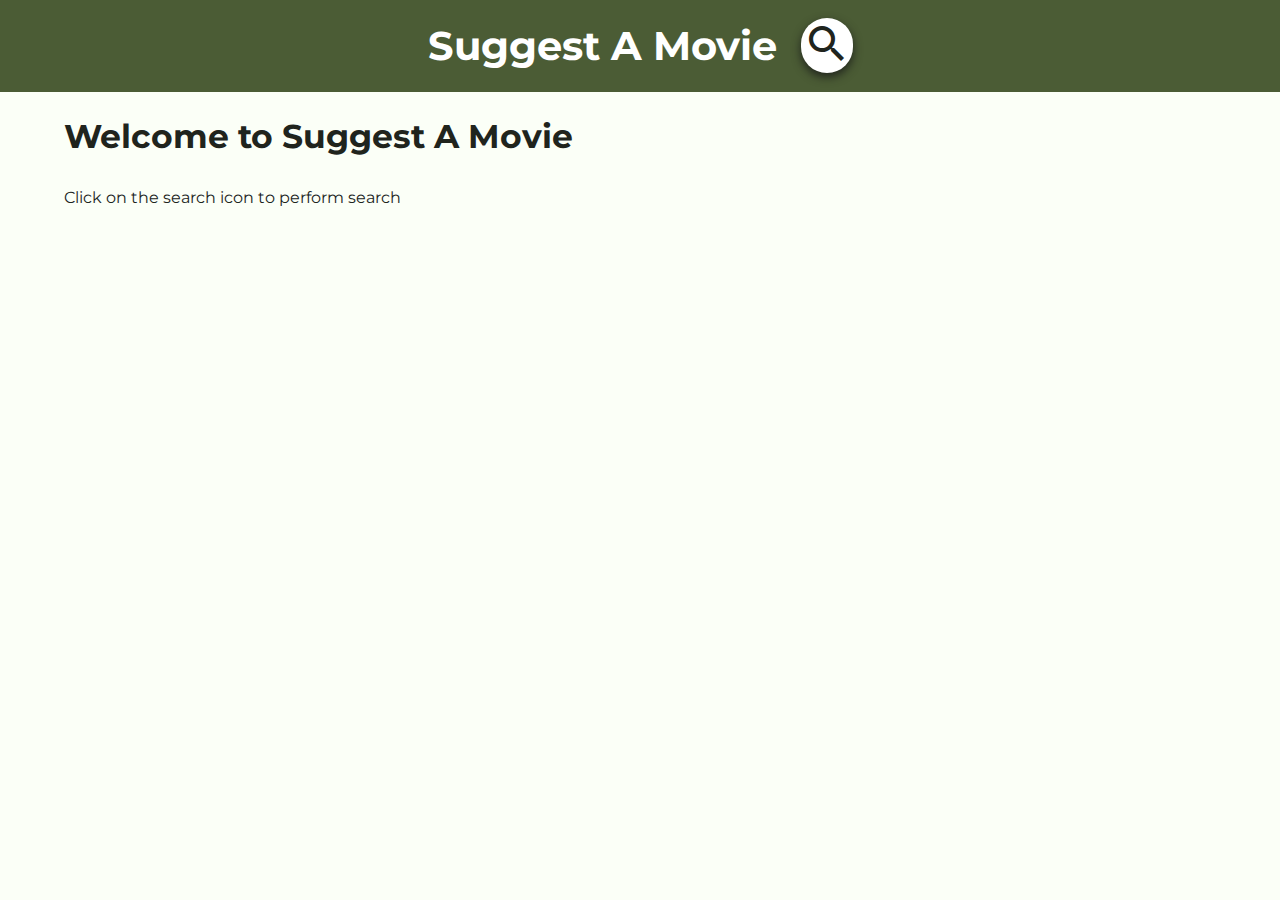
<file: index.html>
<!DOCTYPE html>
<html lang="en">
  <head>
    <meta charset="UTF-8" />
    <meta http-equiv="X-UA-Compatible" content="IE=edge" />
    <meta name="viewport" content="width=device-width, initial-scale=1.0" />
    <title>Movie Search Home Page</title>
    <link rel="stylesheet" href="./css/main.css" />
    <!-- Add all the link and meta tags and google font css -->
    <link href="https://fonts.googleapis.com/icon?family=Material+Icons" rel="stylesheet"/>
    <link rel="stylesheet" href="https://fonts.googleapis.com/css2?family=Montserrat:ital,wght@0,300;0,400;0,500;0,600;0,700;0,800;1,300;1,400;1,500;1,600;1,700;1,800&display=swap">
    <link rel="manifest" href="manifest.json" />
    <meta name="theme-color" content="#4b5c35" />
    <meta name="apple-mobile-web-app-status-bar" content="#4b5c35" />
    <link rel="apple-touch-icon" sizes="180x180" href="/img/apple-touch-icon.png" />
    <link rel="icon" type="image/png" sizes="32x32" href="/img/favicon-32x32.png" />
    <link rel="icon" type="image/png" sizes="16x16" href="/img/favicon-16x16.png" />
    <link rel="mask-icon" href="/safari-pinned-tab.svg" color="#5bbad5" />
    <meta name="msapplication-TileColor" content="#da532c" />
    <meta name="theme-color" content="#ffffff" />
  </head>
  <body id="home">
    <div class="container">
      <header class="masthead">
        <h1>Suggest A Movie</h1>
        <button id="btnSearchHeader">
					<span class="material-icons">search</span> 
				</button>
      </header>
      <main>
        <div class="overlay">
        <section class="searchArea">
            <form id="searchForm" name="searchForm">
              <button id="btnSearch" type="submit">
                <span class="material-icons">search</span>
              </button>
              <label class="screen-reader-text" for="inputSearch">Search</label>
              <input type="search" id="inputSearch" name="inputSearch" value="" placeholder="Search"/>
                      <button id="btnClose" type="button">
                        <span class="material-icons">close</span> 
                      </button>
            </form>
          </section>
        </div>
        <section class="titleArea">
          <!-- messages and page titles -->
					<h2>Welcome to Suggest A Movie</h2>
					<p>Click on the search icon to perform search</p>
        </section>
        <section class="contentArea">
          <!-- list would be the list of matching searches OR the movie cards -->
          <h4>Prior search terms:</h4>
          <ul></ul>
        </section>
      </main>
    </div>
    <script src="./js/app.js" defer></script>
  </body>
</html>
</file>
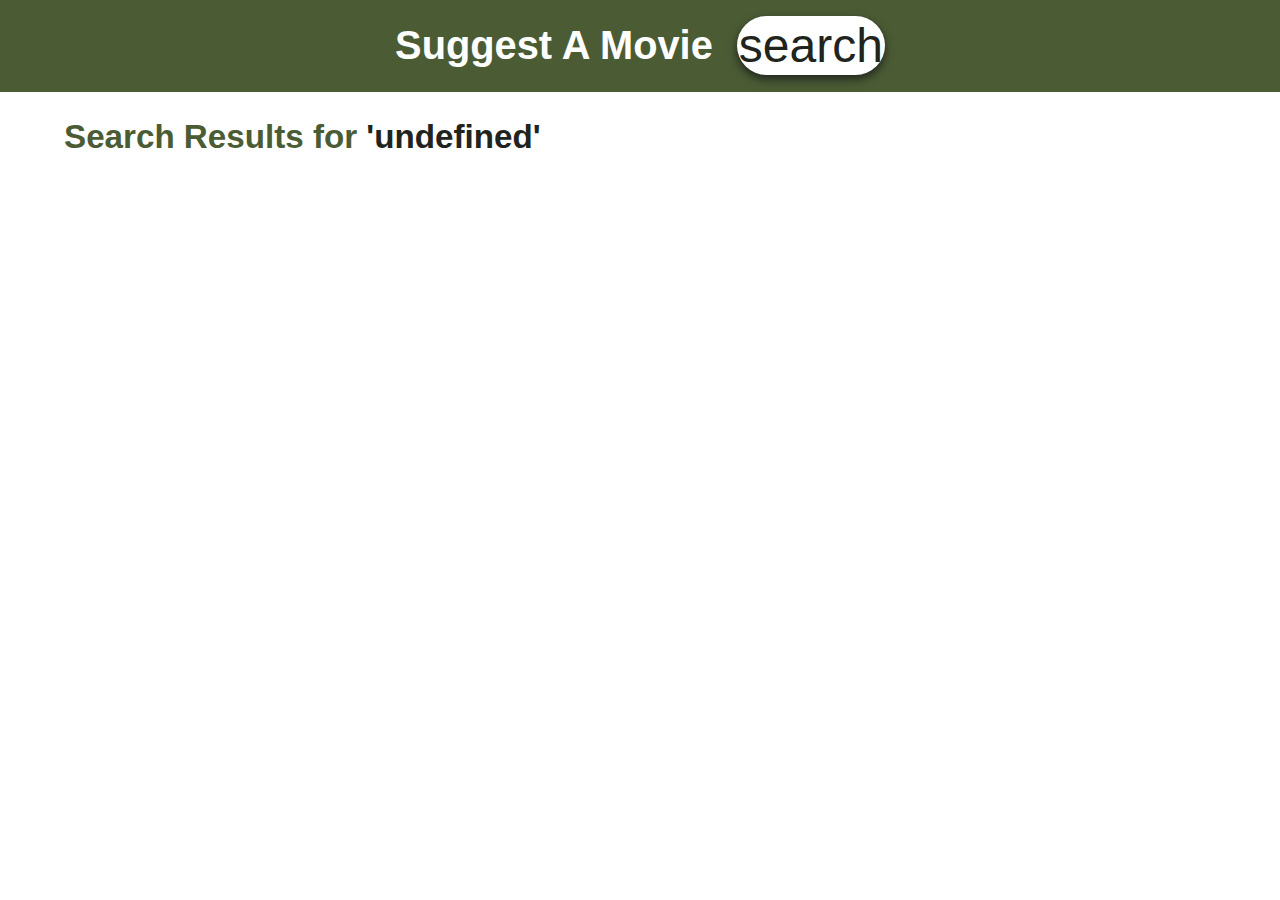
<file: results.html>
<!DOCTYPE html>
<html lang="en">
  <head>
    <meta charset="UTF-8" />
    <meta http-equiv="X-UA-Compatible" content="IE=edge" />
    <meta name="viewport" content="width=device-width, initial-scale=1.0" />
    <title>Movie Search Home Page</title>
    <link rel="stylesheet" href="./css/main.css" />
    <!-- Add all the link and meta tags and google font css -->
    <link
      href="https://fonts.googleapis.com/icon?family=Material+Icons"
      rel="stylesheet"
    />
    <link
      rel="stylesheet"
      href="https://fonts.googleapis.com/css2?family=Montserrat:ital,wght@0,300;0,400;0,500;0,600;0,700;0,800;1,300;1,400;1,500;1,600;1,700;1,800&display=swap"
    />
    <link rel="manifest" href="manifest.json" />
    <meta name="theme-color" content="#4b5c35" />
    <meta name="apple-mobile-web-app-status-bar" content="#96a882" />
    <link
      rel="apple-touch-icon"
      sizes="180x180"
      href="/img/apple-touch-icon.png"
    />
    <link
      rel="icon"
      type="image/png"
      sizes="32x32"
      href="/img/favicon-32x32.png"
    />
    <link
      rel="icon"
      type="image/png"
      sizes="16x16"
      href="/img/favicon-16x16.png"
    />
    <link rel="mask-icon" href="/safari-pinned-tab.svg" color="#5bbad5" />
    <meta name="msapplication-TileColor" content="#da532c" />
    <meta name="theme-color" content="#ffffff" />
  </head>
  <body id="results">
    <div class="container">
      <header class="masthead">
        <h1>Suggest A Movie</h1>
        <button id="btnSearchHeader">
          <span class="material-icons">search</span>
        </button>
      </header>
      <main>
        <div class="overlay">
          <section class="searchArea">
            <form id="searchForm" name="searchForm">
              <button id="btnSearch" type="submit">
                <span class="material-icons">search</span>
              </button>
              <label class="screen-reader-text" for="inputSearch">Search</label>
              <input
                type="search"
                id="inputSearch"
                name="inputSearch"
                value=""
                placeholder="Search"
              />
              <button id="btnClose" type="button">
                <span class="material-icons">close</span>
              </button>
            </form>
          </section>
        </div>
        <section class="titleArea">
          <!-- messages and page titles -->
          <h2></h2>
        </section>
        <section class="contentArea">
          <!-- list would be the list of matching searches OR the movie cards -->
        </section>
      </main>
    </div>
    <script src="./js/app.js" defer></script>
  </body>
</html>
</file>
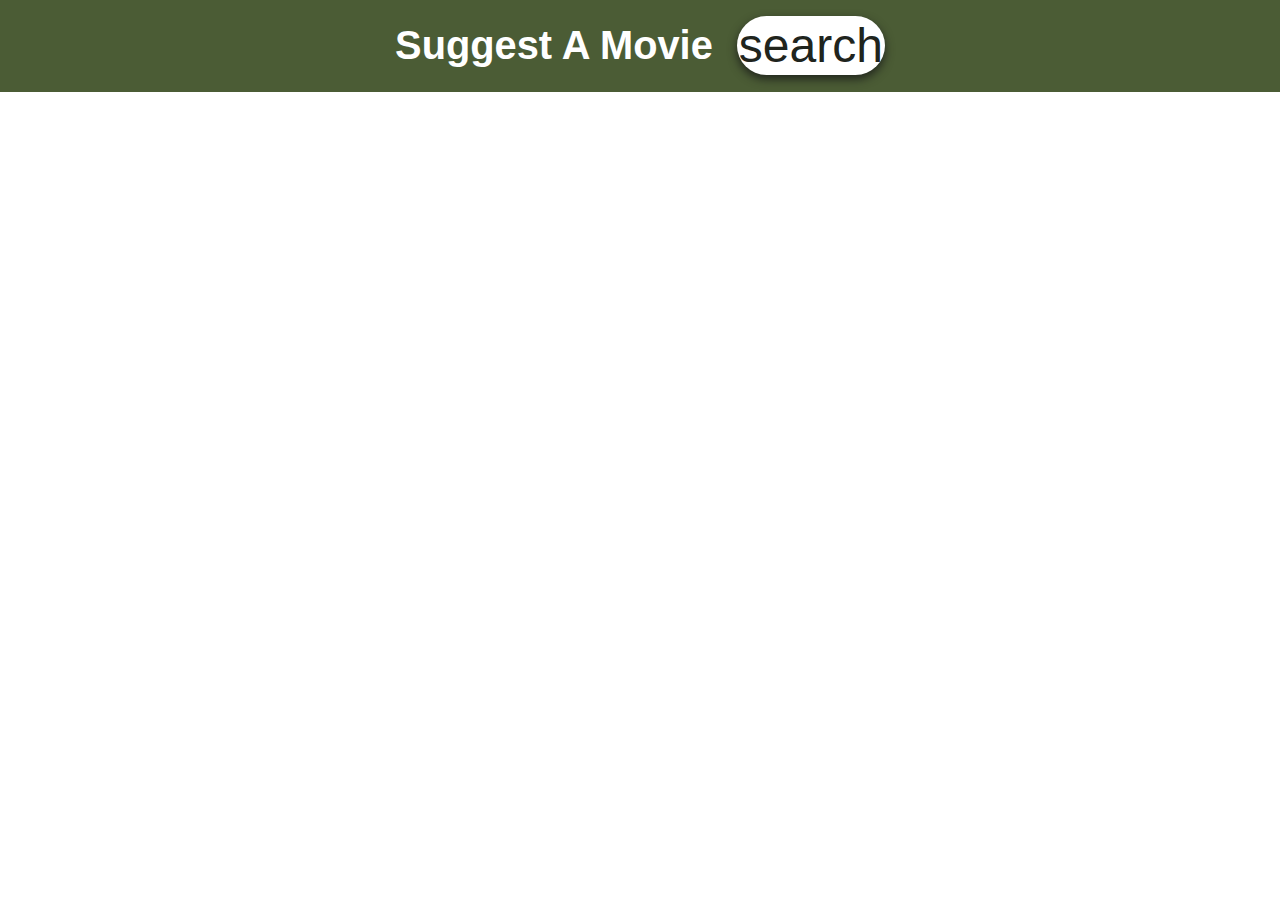
<file: suggest.html>
<!DOCTYPE html>
<html lang="en">
  <head>
    <meta charset="UTF-8" />
    <meta http-equiv="X-UA-Compatible" content="IE=edge" />
    <meta name="viewport" content="width=device-width, initial-scale=1.0" />
    <title>Movie Search Home Page</title>
    <link rel="stylesheet" href="./css/main.css" />
    <!-- Add all the link and meta tags and google font css -->
    <link
      href="https://fonts.googleapis.com/icon?family=Material+Icons"
      rel="stylesheet"
    />
    <link
      rel="stylesheet"
      href="https://fonts.googleapis.com/css2?family=Montserrat:ital,wght@0,300;0,400;0,500;0,600;0,700;0,800;1,300;1,400;1,500;1,600;1,700;1,800&display=swap"
    />
    <link rel="manifest" href="manifest.json" />
    <meta name="theme-color" content="#4b5c35" />
    <meta name="apple-mobile-web-app-status-bar" content="#96a882" />
    <link rel="apple-touch-icon" sizes="180x180" href="/img/apple-touch-icon.png" />
    <link rel="icon" type="image/png" sizes="32x32" href="/img/favicon-32x32.png" />
    <link rel="icon" type="image/png" sizes="16x16" href="/img/favicon-16x16.png" />
    <link rel="mask-icon" href="/safari-pinned-tab.svg" color="#5bbad5" />
    <meta name="msapplication-TileColor" content="#da532c" />
    <meta name="theme-color" content="#ffffff" />
  </head>
  <body id="suggest">
    <div class="container">
      <header class="masthead">
        <h1>Suggest A Movie</h1>
        <button id="btnSearchHeader">
					<span class="material-icons">search</span> 
				</button>
      </header>
      <main>
        <div class="overlay">
          <section class="searchArea">
            <form id="searchForm" name="searchForm">
              <button id="btnSearch" type="submit">
                <span class="material-icons">search</span>
              </button>
              <label class="screen-reader-text" for="inputSearch">Search</label>
              <input type="search" id="inputSearch" name="inputSearch" value="" placeholder="Search"/>
                    <button id="btnClose" type="button">
                      <span class="material-icons">close</span> 
                    </button>
            </form>
          </section>
        </div>
        <section class="titleArea">
          <!-- messages and page titles -->
          <h2></h2>
        </section>
        <section class="contentArea">
          <!-- list would be the list of matching searches OR the movie cards -->
        </section>
      </main>
    </div>
    <script src="./js/app.js" defer></script>
  </body>
</html>
</file>
<file: css/main.css>
@import url("https://fonts.googleapis.com/css2?family=Montserrat:ital,wght@0,300;0,400;0,500;0,600;0,700;0,800;1,300;1,400;1,500;1,600;1,700;1,800&display=swap");

html {
	font-family: "Montserrat", sans-serif;
	line-height: 1.5;
	box-sizing: border-box;
}

*,
*::before,
*::after {
	box-sizing: inherit;
}

body {
	margin: 0px;
}

/* ----------------- Type hierarchy ----------------- */

h1,
h2,
h3,
h4,
h5,
h6,
p,
ul,
ol {
	margin: 0 0 1.5rem;
}

h1 {
	font-size: 1.902rem;
}

h2 {
	font-size: 1.602rem;
}

h3 {
	font-size: 1.424rem;
}

h4 {
	font-size: 1.266rem;
}

h5 {
	font-size: 1.125rem;
}

h6 {
	font-size: 1rem;
}

small {
	font-size: 0.889rem;
}

@media only screen and (min-width: 45em) {

	h1 {
		font-size: 2.488rem;
	}

	h2 {
		font-size: 2.074rem;
	}

	h3 {
		font-size: 1.728rem;
	}

	h4 {
		font-size: 1.44rem;
	}

	h5 {
		font-size: 1.2rem;
	}

	small {
		font-size: 0.833rem;
	}
}

/* ----------------- Variables ----------------- */

:root {
	--color-primary: #4b5c35;
	--color-primary-light: #96a882;
	--color-primary-pale: #fbfff7;
	--color-primary-dark: #20241d;
}

/* ----------------- Header ----------------- */

.masthead {
	background-color: var(--color-primary);
	color: #fff;
	text-align: center;
	width: 100%;
	padding: 1rem;
	position: fixed;
	z-index: 10000;
	display: flex;
	justify-content: center;
	align-items: center;
  gap: 1.5rem;
}

.masthead h1 {
	margin: 0;
	cursor: pointer;
}

#btnSearchHeader {
	background-color: #fff;
	border-color: transparent;
  border-radius: 50px;
  box-shadow: 0 4px 10px var(--color-primary-dark);
	color: var(--color-primary-dark);
	padding: 0;
	cursor: pointer;
}

#btnSearchHeader:hover{
	background-color: #d0dfbf;
}

#btnSearchHeader .material-icons {
	font-size: 3rem;
}

/* --------- Main --------- */

main{
	padding-top: 8.5rem;
	position: relative;
	max-width: 90vw;
	margin: 0 auto;
}

@media all and (min-width: 23.5em) {
	main{
		padding-top: 7rem;
	}
}

/* --------- Search Area --------- */

.searchArea{
	text-align: center;
  display: none;
  z-index: 1000;
	top: 50%;
	left: 50%;
	transform: translateX(-50%);
	transform: translate(-50%, -50%);
}

.searchArea.active{
  position:fixed;
  display: inline-block;
}

.overlay.active{
	position: fixed;
  z-index: 10000;
  top: 0;
  left: 0;
  bottom: 0;
  right: 0;
  background-color: rgba(0, 0, 0, 0.556);
}

#searchForm {
	z-index: 1000000000;
	min-width: 23em;
	padding: 0.5rem;
	margin: 0 auto;
	border-radius: 0.5rem;
	box-shadow: 0 4px 10px var(--color-primary-dark);
	border: 1px solid #ddd;
	display: inline-block;
  background-color: #fff;
}

#searchForm #inputSearch{
	border-color: transparent;
	font-size: 1.5rem;
	color: var(--color-primary-dark);
}

#searchForm #inputSearch:focus{
	outline: none;
	background-color: #fff;
}

#searchForm #btnSearch,
#searchForm #btnClose{
	background-color: transparent;
	border-color: transparent;
	color: var(--color-primary-dark);
	padding: 0;
}

#searchForm #btnSearch .material-icons,
#searchForm #btnClose .material-icons{
	font-size: 2rem;
}

.screen-reader-text{
	position: absolute;
	clip-path: polygon(0 0, 0.1% 0, 0.1% 0.1%, 0.1% 0);
}

input.hide-clear[type=search]::-ms-clear,
input.hide-clear[type=search]::-ms-reveal {
  display: none;
  width: 0;
  height: 0; 
}
input[type="search"]::-webkit-search-cancel-button{
  -webkit-appearance:none;
}

/* --------- Home and 404 --------- */

#home,
#fourohfour{
  background-color: var(--color-primary-pale);
}

#home .titleArea h2,
#fourohfour .titleArea h2{
	color: var(--color-primary-dark);
}

	h4{
	color: var(--color-primary);
}

.contentArea ul{
	padding: 0;
}

.contentArea li{
	color: var(--color-primary);
	text-decoration: underline;
	cursor: pointer;
	width:fit-content;
}

.contentArea li:hover{
	color: var(--color-primary-light);
}

/* ----------- Title Area ---------- */

h2 {
	color: var(--color-primary);
}

h3{
	color: var(--color-primary-dark);
}

p {
	color: var(--color-primary-dark);
}

.titleArea h2 span {
	color: var(--color-primary-dark);
}

/* -------- Content area --------- */

#results .contentArea,
#suggest .contentArea{
	display: grid;
	gap: 1.5rem;
}

.contentArea .card {
	text-align: center;
	border-radius: 10px;
	background-image: linear-gradient(to top, var(--color-primary-light),var(--color-primary-pale));
	overflow: hidden;
	position: relative;
	cursor: pointer;
}

.card img {
	max-width: calc(90vw);
}

.card-body {
	width: 100%;
	height: 100%;
	position: absolute;
	top: calc(100% - 6rem);
	transition: top 0.4s linear;
	color: var(--color-primary-darker);
	background-image: linear-gradient(to bottom,var(--color-primary-light),var(--color-primary-pale));
}

.card-body.expand{
	top: 0;
}

.card-body h2{
	margin: 0;
}

.card-body .btnExpand{
	position: absolute;
	top: -1rem;
	right:0;
	background-color: rgba(238, 238, 238, 0.508);
	border-color: transparent;
	border-radius: 50px;
	color: var(--color-primary-pale);
	padding: 0;
}

.card-body.expand .btnExpand{
	top: 1rem;
}

.card-body .btnExpand .material-icons{
	font-size: 2rem;
}

.card-body .btnExpand:hover{
	color: var(--color-primary-dark);
}

@media all and (min-width: 40em) {
	.contentArea {
		grid-template-columns: 1fr 1fr;
	}
	.card img {
		max-width: calc(90vw/2);
	}
}

@media all and (min-width: 65em) {
	.contentArea {
		grid-template-columns: 1fr 1fr 1fr;
	}
	.card img {
		max-width: calc(90vw/3);
	}
}
</file>
